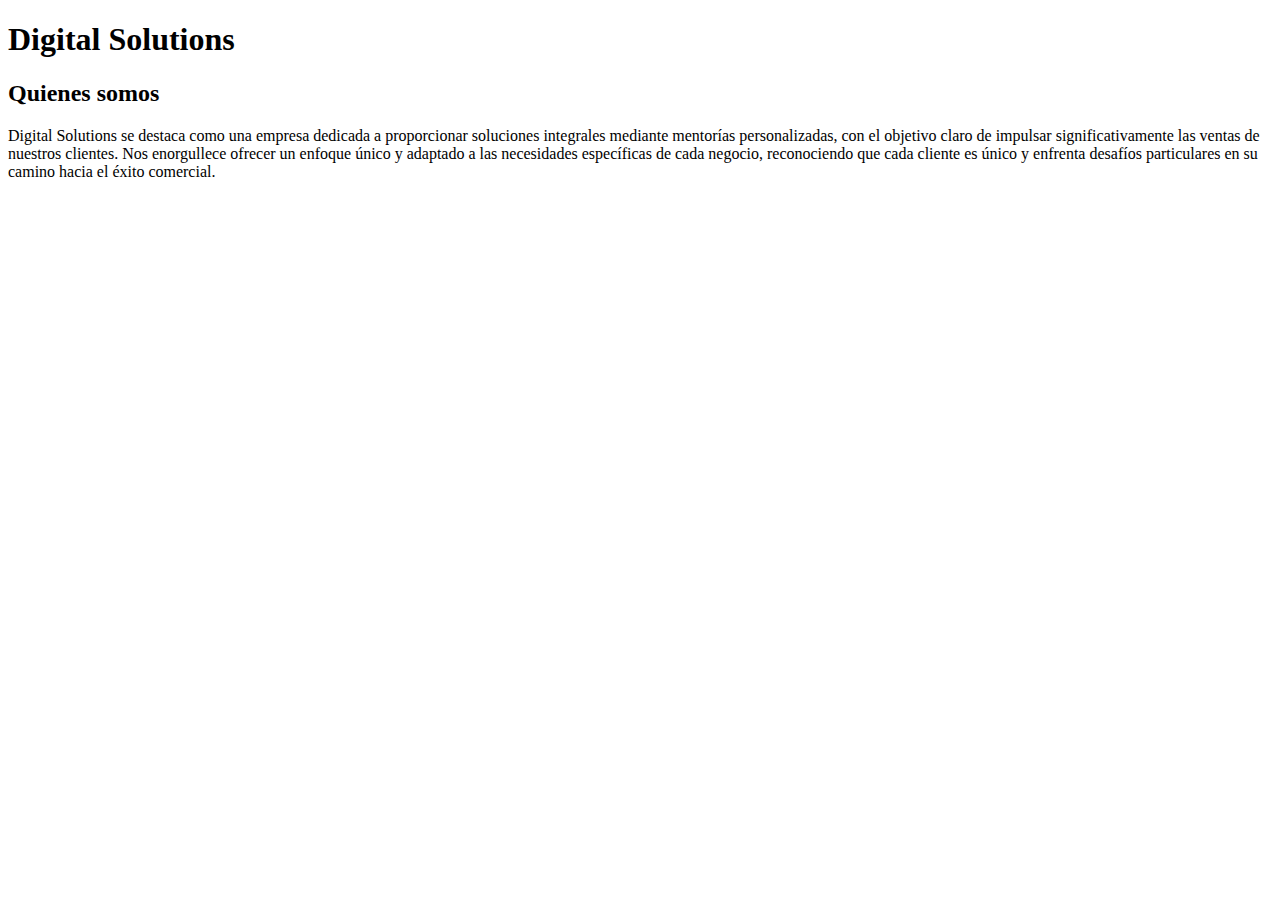
<file: index.html>
<!DOCTYPE html>
<html lang="en">

<head>
    <meta charset="UTF-8">
    <meta name="viewport" content="width=device-width, initial-scale=1.0">
    <title>Mi primer sitio Web</title>
</head>

<body>
    <header>
        <h1>
            Digital Solutions
        </h1>
    </header>

    <main>
        <section>
            <h2>Quienes somos</h2>
            <p>
                Digital Solutions se destaca como una empresa dedicada a proporcionar soluciones integrales mediante
                mentorías personalizadas, con el objetivo claro de impulsar significativamente las ventas de nuestros
                clientes. Nos enorgullece ofrecer un enfoque único y adaptado a las necesidades específicas de cada
                negocio, reconociendo que cada cliente es único y enfrenta desafíos particulares en su camino hacia el
                éxito comercial.

            </p>
        </section>
    </main>


</body>

</html>
</file>
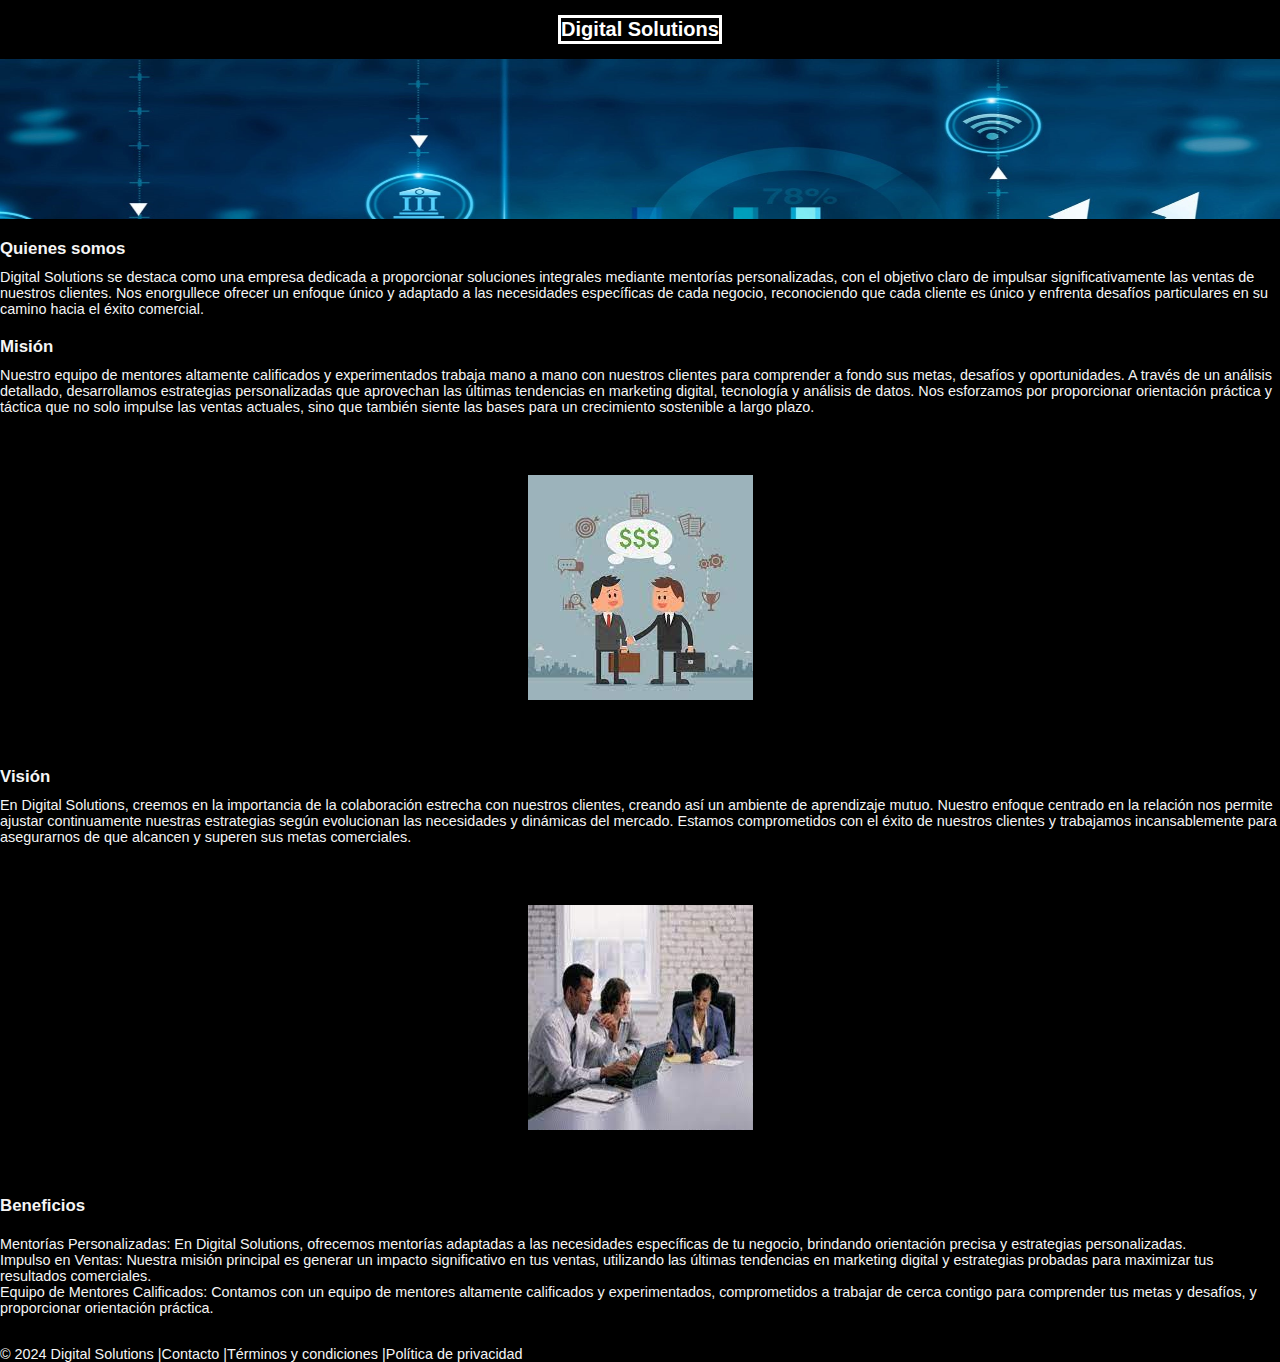
<file: HomeWorkHtml/index.html>
<!DOCTYPE html>
<html lang="en">

<head>
    <meta charset="UTF-8">
    <meta name="viewport" content="width=device-width, initial-scale=1.0">
    <link rel="stylesheet" type="text/css" href="styles.css" />
    <link rel = "stylesheet" type="text/css" href="reset.css"/>
    <title>Mi primer sitio Web</title>
</head>

<body>
    <header>
        <div id="tittle-container">
            <div id = "titulo">
                <h1>Digital Solutions</h1>
            </div>
        </div>
        <div id = "imagen-header">
            <div class="imagen">
                <img src="./imagenes/1602186250-GettyImages-1150199386.jpg" class="imagen">
            </div>
        </div>
        
    </header>

    <main>
        <section >
            <div class = "sec">
                <h3>Quienes somos</h3>
            <p>
                Digital Solutions se destaca como una empresa dedicada a proporcionar soluciones integrales mediante
                mentorías personalizadas, con el objetivo claro de impulsar significativamente las ventas de nuestros
                clientes. Nos enorgullece ofrecer un enfoque único y adaptado a las necesidades específicas de cada
                negocio, reconociendo que cada cliente es único y enfrenta desafíos particulares en su camino hacia el
                éxito comercial.
            </p>
            </div>
        </section>

        <section>
            <h3>Misión</h3>
            <p> Nuestro equipo de mentores altamente calificados y experimentados trabaja mano a mano con nuestros
                clientes para comprender a fondo sus metas, desafíos y oportunidades. A través de un análisis detallado,
                desarrollamos estrategias personalizadas que aprovechan las últimas tendencias en marketing digital,
                tecnología y análisis de datos. Nos esforzamos por proporcionar orientación práctica y táctica que no
                solo impulse las ventas actuales, sino que también siente las bases para un crecimiento sostenible a
                largo plazo.
            </p>

           
        </section>

        <div class = "cards-container">
               
                <div class = "cards">
                    <img src="./imagenes/descarga (4).jpeg">
                </div>
        </div>
       
        <section>            
                <h3>Visión</h3>
            
                <p> En Digital Solutions, creemos en la importancia de la colaboración estrecha con nuestros clientes,
                creando así un ambiente de aprendizaje mutuo. Nuestro enfoque centrado en la relación nos permite
                ajustar continuamente nuestras estrategias según evolucionan las necesidades y dinámicas del mercado.
                Estamos comprometidos con el éxito de nuestros clientes y trabajamos incansablemente para asegurarnos de
                que alcancen y superen sus metas comerciales.
            </p>


            </div>
        </section>
        
        <div class = "cards-container">
            <div class = "cards">
                <img src="./imagenes/descarga (5).jpeg">
            </div>
        </div>

        <section>
            <h3>Beneficios</h3>
            <ul>
                <li> Mentorías Personalizadas: En Digital Solutions, ofrecemos mentorías adaptadas a las necesidades
                    específicas de tu negocio, brindando orientación precisa y estrategias personalizadas.</li>
                <li>Impulso en Ventas: Nuestra misión principal es generar un impacto significativo en tus ventas,
                    utilizando las últimas tendencias en marketing digital y estrategias probadas para maximizar tus
                    resultados comerciales.</li>
                <li>Equipo de Mentores Calificados: Contamos con un equipo de mentores altamente calificados y
                    experimentados, comprometidos a trabajar de cerca contigo para comprender tus metas y desafíos, y
                    proporcionar orientación práctica.</li>
            </ul>
        </section>
    </main>

    <footer id="footer">
        <span>© 2024 Digital Solutions |</span>
        <a href="contacto.html"><span> Contacto |</span></a>
        <span>Términos y condiciones | </span>
        <span> Política de privacidad </span>
    </footer>
</body>

</html>
</file>
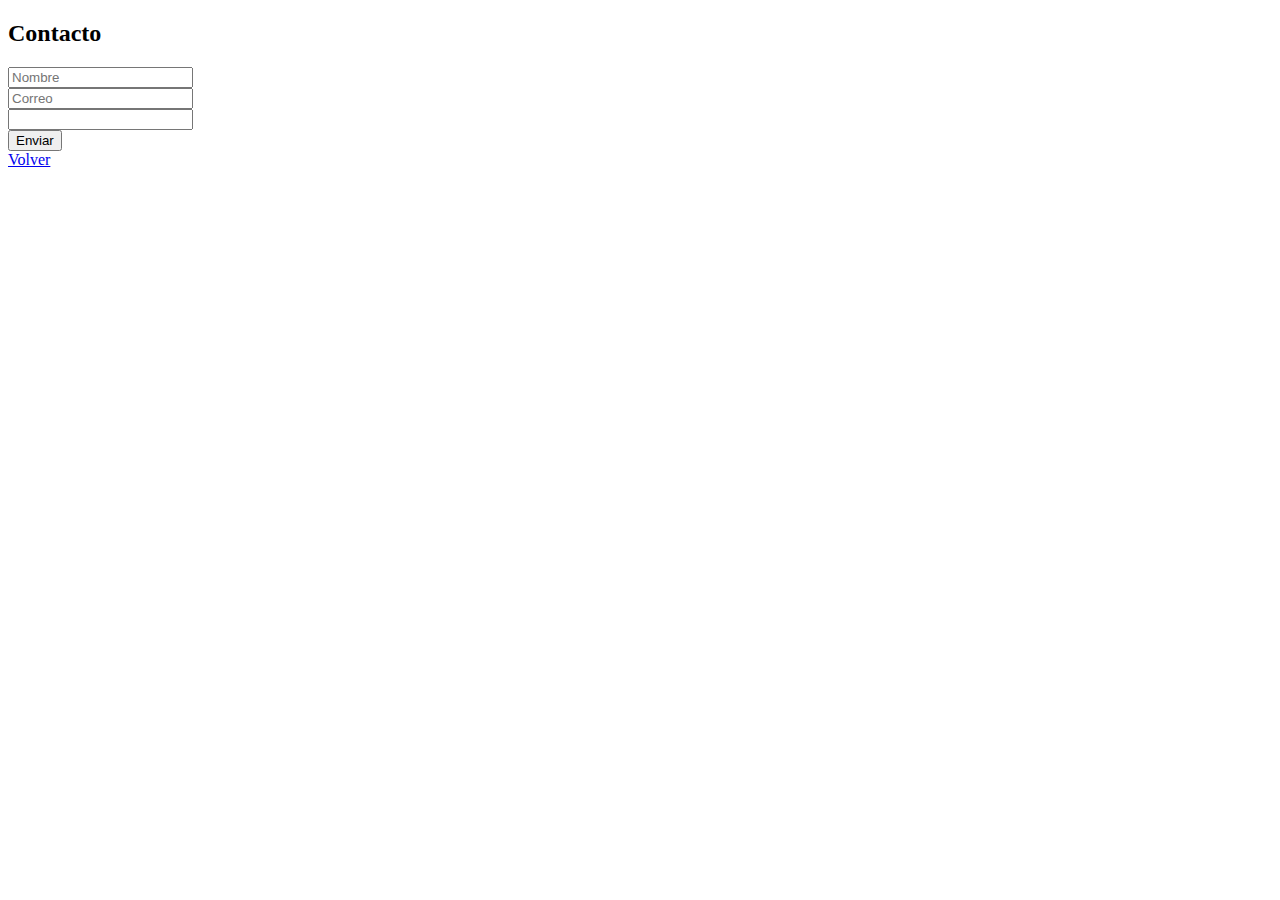
<file: HomeWorkHtml/contacto.html>
<!DOCTYPE html>
<html lang="en">
<head>
    <meta charset="UTF-8">
    <meta name="viewport" content="width=device-width, initial-scale=1.0">
    <title>Contacto</title>
</head>
<body>
    <main>
        <h2>Contacto</h2>
        <form>
            <div><input type = "text" placeholder="Nombre"></div>
            <div><input type = "text" placeholder = "Correo"></div>
            <div><input type = "number" placedholder = "Número"> </div>
            <div><button>Enviar</button></div>
            <div> 
                <a href="index.html" > Volver </a>
            </div>            
        </form>
    </main>
</body>
</html>
</file>
<file: HomeWorkHtml/styles.css>
#tittle-container{
    display: flex;
    justify-content: center;
    text-align: center;
    margin-top: 15px;    
}

#titulo {
    font-size: 10px;
    border: solid white;
}

#imagen-header {
    margin-top: 15px;
}

h1,h3 :hover {
    color: white;
}

body {

    font-family: 'Arial', sans-serif;
    background-color: #000000;
    color: #f5f5f5;
    margin: 0;
    padding: 0;
    font-size: 0.9rem;
    display: flex;
    flex-direction: column;
}


section{
    margin-top: 20px;
    
}

p{
    margin-top: 50px;
}


.imagen {
    width: 100%;
    height: 10rem;
    margin-top: auto;
}

#footer{

    margin-top: 30px;
    display: flex;
    justify-content: left;
}


.cards-container{
    margin: auto;
    margin-top: 1.5em;
    padding: 2em;
    width: 85vw;
    display: flex;
    justify-content: center;
    flex-direction: row;


}

.cards {

    width: fit-content;
    padding: 0px 1em 1em 1em;
    border-radius: 10;  
    transition: 1s;
    gap: 2em;
    align-items:center;
    margin-top: 10px;

}

ul{
    margin-top: 20px;
}

section h3 {
    margin-bottom: 10px;
  }
  
  section p {
    margin-top: 10px;
  }
</file>
